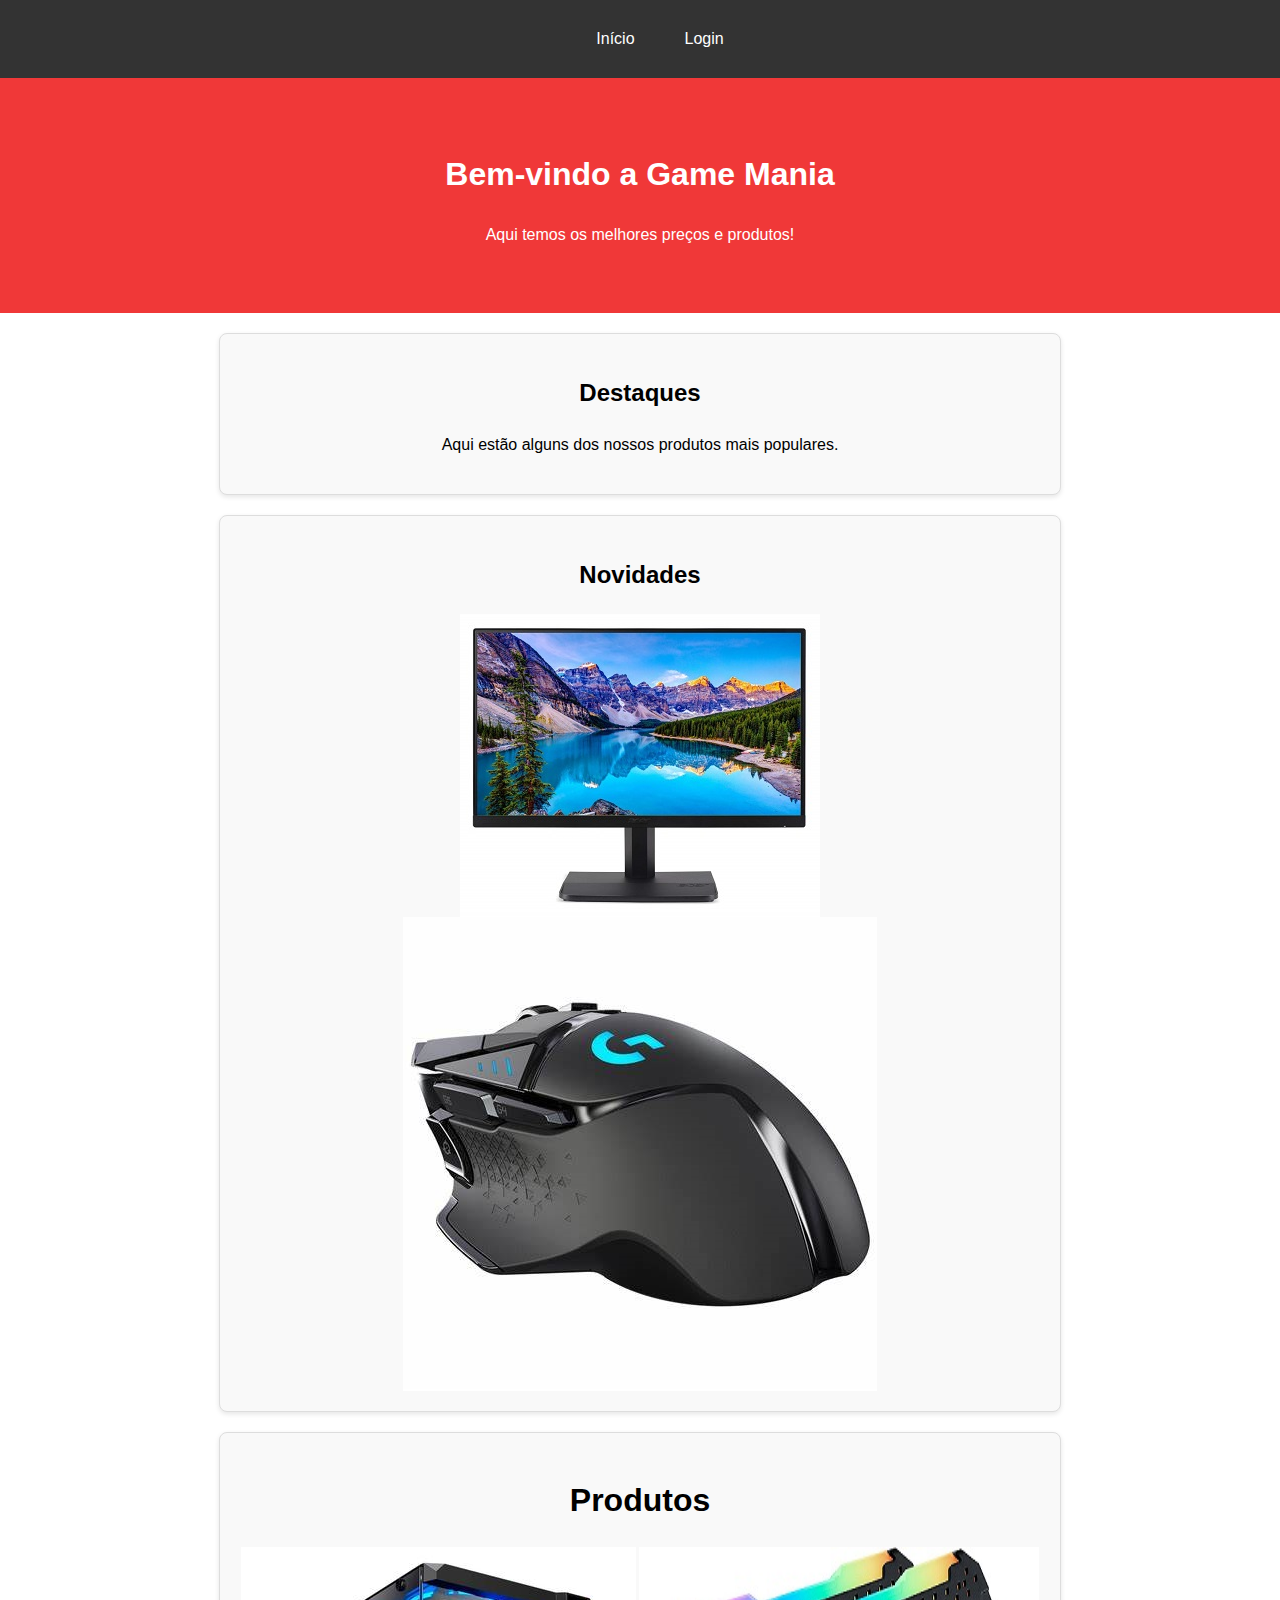
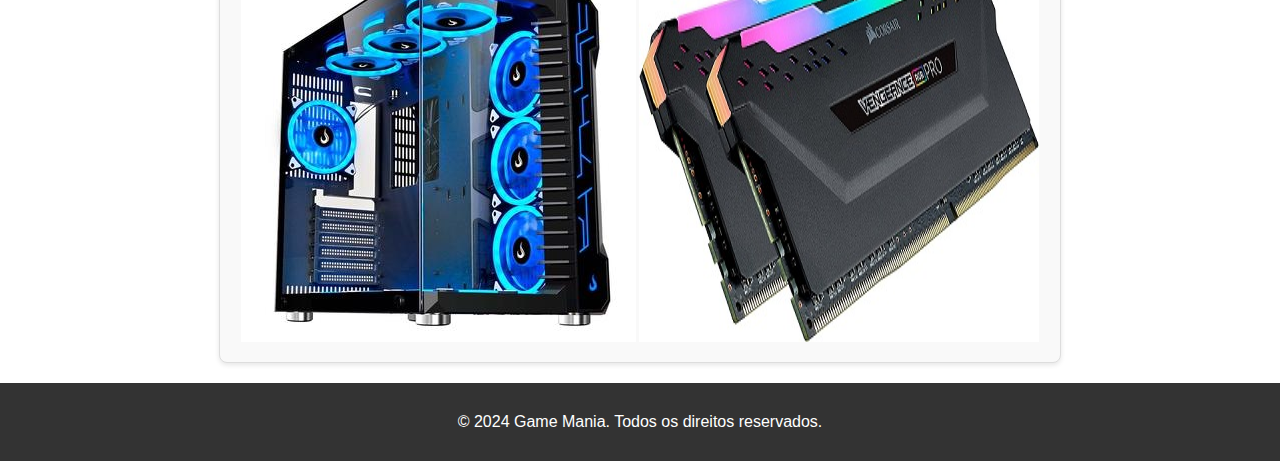
<file: index.html>
<!DOCTYPE html>
<html lang="pt-BR">
<head>
    <meta charset="UTF-8">
    <meta name="viewport" content="width=device-width, initial-scale=1.0">
    <title>Game Mania - A sua loja de periféricos</title>
    <link rel="stylesheet" href="styles.css">
</head>
<body>
    <header>
        <nav>
            <ul>
                <li><a href="index.html">Início</a></li>
                <li><a href="login.html">Login</a></li>
            </ul>
        </nav>
    </header>

    <section id="banner">
        <h1>Bem-vindo a Game Mania</h1>
        <p>Aqui temos os melhores preços e produtos!</p>
    </section>

    <section id="destaque">
        <h2>Destaques</h2>
        <p>Aqui estão alguns dos nossos produtos mais populares.</p>
        <!-- Adicione conteúdo em destaque aqui -->
    </section>

    <section id="novidades">
        <h2>Novidades</h2>
        <div class=" destaques">
          <img src="imagem4.jpg" alt="Imagem 4">
          <img src="imagem5.jpg" alt="Imagem 5">
          
        </ul>
    </section>

    <section id="galeria">
        <h1>Produtos</h1>
        <div class="galeria-grid">
            <img src="imagem1.jpg" alt="Imagem 1">
            <img src="imagem2.jpg" alt="Imagem 2">
        </div>
    </section>

    <footer>
        <p>&copy; 2024 Game Mania. Todos os direitos reservados.</p>
    </footer>
</body>
</html>
</file>
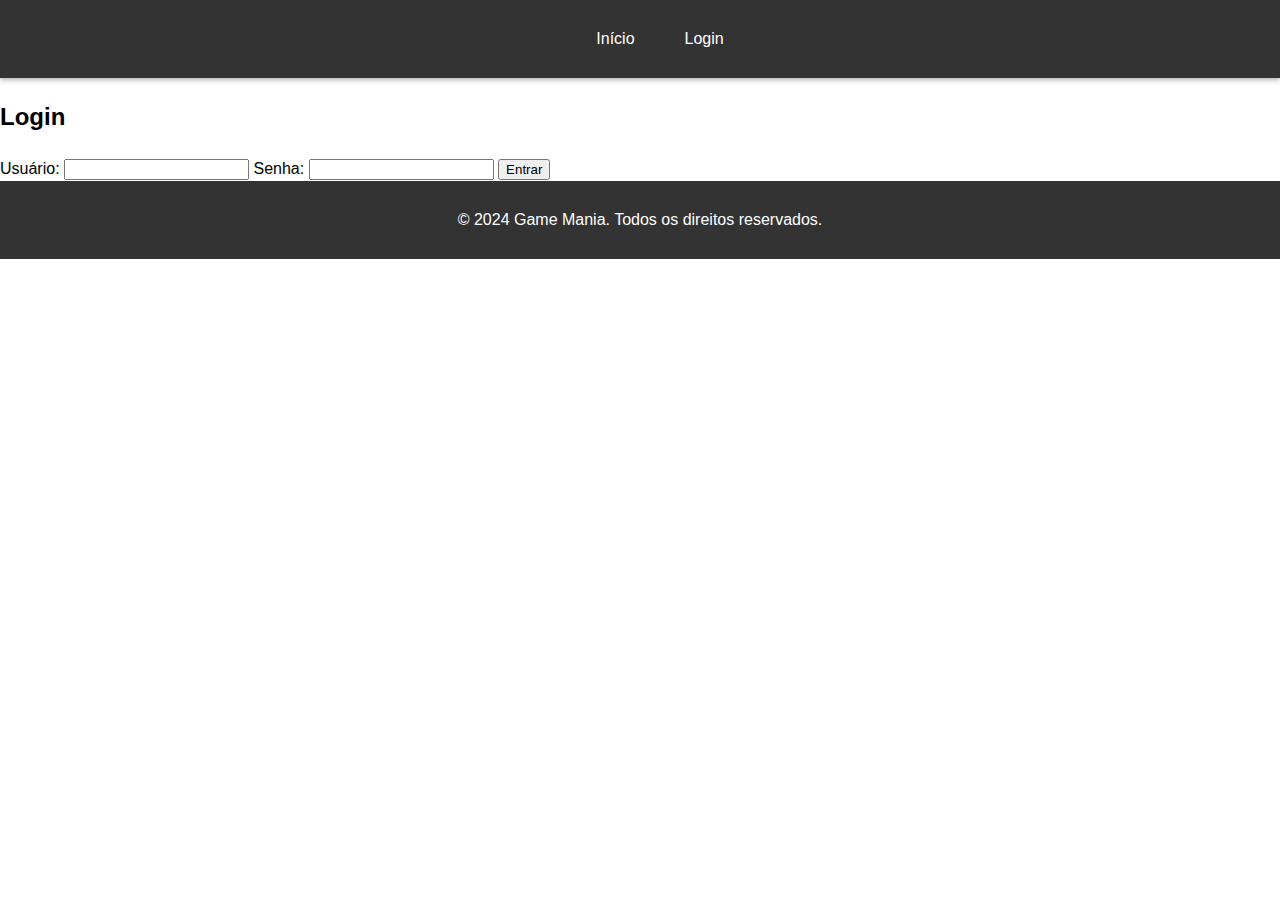
<file: login.html>
<!DOCTYPE html>
<html lang="pt-BR">
<head>
    <meta charset="UTF-8">
    <meta name="viewport" content="width=device-width, initial-scale=1.0">
    <title>Login</title>
    <link rel="stylesheet" href="styles.css">
</head>
<body>
    <header>
        <nav>
            <ul>
                <li><a href="index.html">Início</a></li>
                <li><a href="login.html">Login</a></li>
            </ul>
        </nav>
    </header>

    <section id="login">
        <h2>Login</h2>
        <form action="login_handler.php" method="POST">
            <label for="username">Usuário:</label>
            <input type="text" id="username" name="username" required>
            
            <label for="password">Senha:</label>
            <input type="password" id="password" name="password" required>
            
            <button type="submit">Entrar</button>
        </form>
    </section>

    <footer>
        <p>&copy; 2024 Game Mania. Todos os direitos reservados.</p>
    </footer>
</body>
</html>
</file>
<file: styles.css>
body {
    font-family: Arial, sans-serif;
    margin: 0;
    padding: 0;
    line-height: 1.6; /* Aumenta a legibilidade do texto */
}

header {
    background: #333;
    color: #fff;
    padding: 10px 0;
    box-shadow: 0 2px 5px rgba(0, 0, 0, 0.3); /* Adiciona sombra ao header */
}

nav ul {
    list-style: none;
    display: flex;
    justify-content: center;
}

nav ul li {
    margin: 0 15px;
}

nav a {
    color: #fff;
    text-decoration: none;
    padding: 5px 10px; /* Adiciona padding aos links */
    transition: background 0.3s; /* Transição suave para o fundo */
}

nav a:hover {
    background: rgba(255, 255, 255, 0.2); /* Efeito hover */
}

#banner {
    background: #f03838;
    padding: 50px 0;
    text-align: center;
    color: #fff; /* Garante que o texto seja visível */
}

#destaque, #novidades, #galeria {
    padding: 20px;
    margin: 20px auto; /* Centraliza os blocos */
    max-width: 800px; /* Limita a largura dos blocos */
    text-align: center;
    border: 1px solid #ddd; /* Borda sutil */
    border-radius: 8px; /* Cantos arredondados */
    background: #f9f9f9; /* Fundo claro */
    box-shadow: 0 2px 5px rgba(0, 0, 0, 0.1); /* Sombra leve */
}

.destaques, .galeria-grid {
    display: flex;
    justify-content: space-around;
    flex-wrap: wrap; /* Permite que os itens se ajustem em várias linhas */
}

.destaques div, .galeria-grid div {
    margin: 10px; /* Margem entre os itens */
    padding: 10px;
    flex: 1 1 200px; /* Flexível, com largura mínima */
    background: #fff; /* Fundo branco para os itens */
    border: 1px solid #ddd;
    border-radius: 5px; /* Cantos arredondados */
    transition: transform 0.3s; /* Transição suave ao passar o mouse */
}

.destaques div:hover, .galeria-grid div:hover {
    transform: scale(1.05); /* Aumenta levemente o item ao passar o mouse */
}

footer {
    background: #333;
    color: #fff;
    text-align: center;
    padding: 10px 0;
    position: relative; /* Para um posicionamento mais controlado */
    bottom: 0;
    width: 100%;
}

/* Media Queries para responsividade */
@media (max-width: 768px) {
    .destaques, .galeria-grid {
        flex-direction: column; /* Empilha os itens em telas menores */
        align-items: center;
    }
    nav ul {
        flex-direction: column; /* Alinha verticalmente em telas pequenas */
    }
}
</file>
